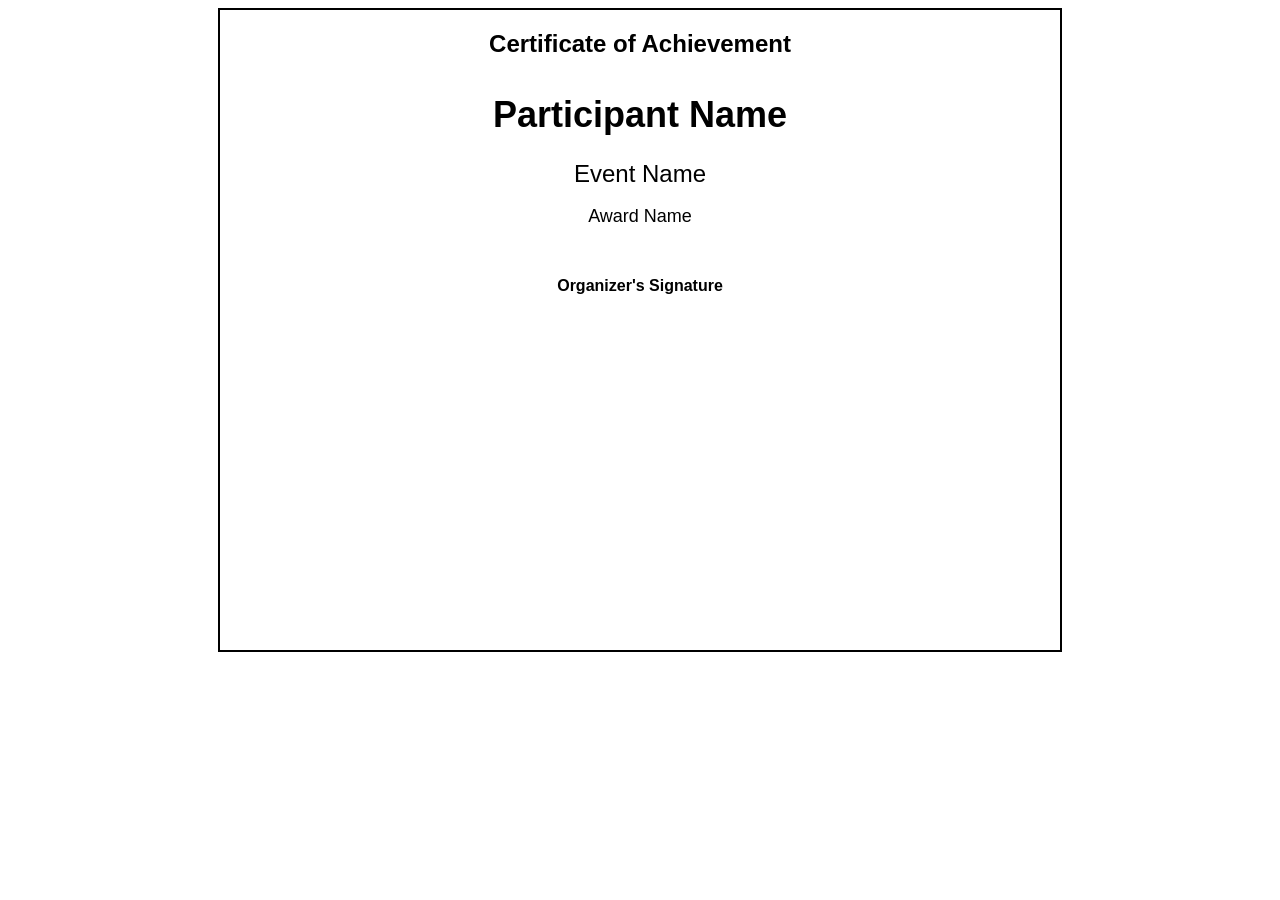
<file: templates/certificate.html>
<!DOCTYPE html>
<html>
<head>
  <title>Certificate</title>
  <style>
    body {
      font-family: Arial, sans-serif;
    }
    .certificate {
      width: 800px;
      height: 600px;
      margin: 0 auto;
      padding: 20px;
      border: 2px solid #000;
      background-color: #fff;
    }
    .certificate-header {
      text-align: center;
      margin-bottom: 30px;
    }
    .certificate-header h2 {
      font-size: 24px;
      margin: 0;
    }
    .certificate-content {
      text-align: center;
    }
    .participant-name {
      font-size: 36px;
      font-weight: bold;
      margin-bottom: 20px;
    }
    .event-name {
      font-size: 24px;
      margin-bottom: 10px;
    }
    .award-name {
      font-size: 18px;
      margin-bottom: 30px;
    }
    .signature {
      margin-top: 50px;
    }
    .signature p {
      margin: 0;
      text-align: center;
      font-weight: bold;
    }
  </style>
</head>
<body>
  <div class="certificate">
    <div class="certificate-header">
      <h2>Certificate of Achievement</h2>
    </div>
    <div class="certificate-content">
      <p class="participant-name">Participant Name</p>
      <p class="event-name">Event Name</p>
      <p class="award-name">Award Name</p>
      <div class="signature">
        <p>Organizer's Signature</p>
      </div>
    </div>
  </div>
</body>
</html>
</file>
